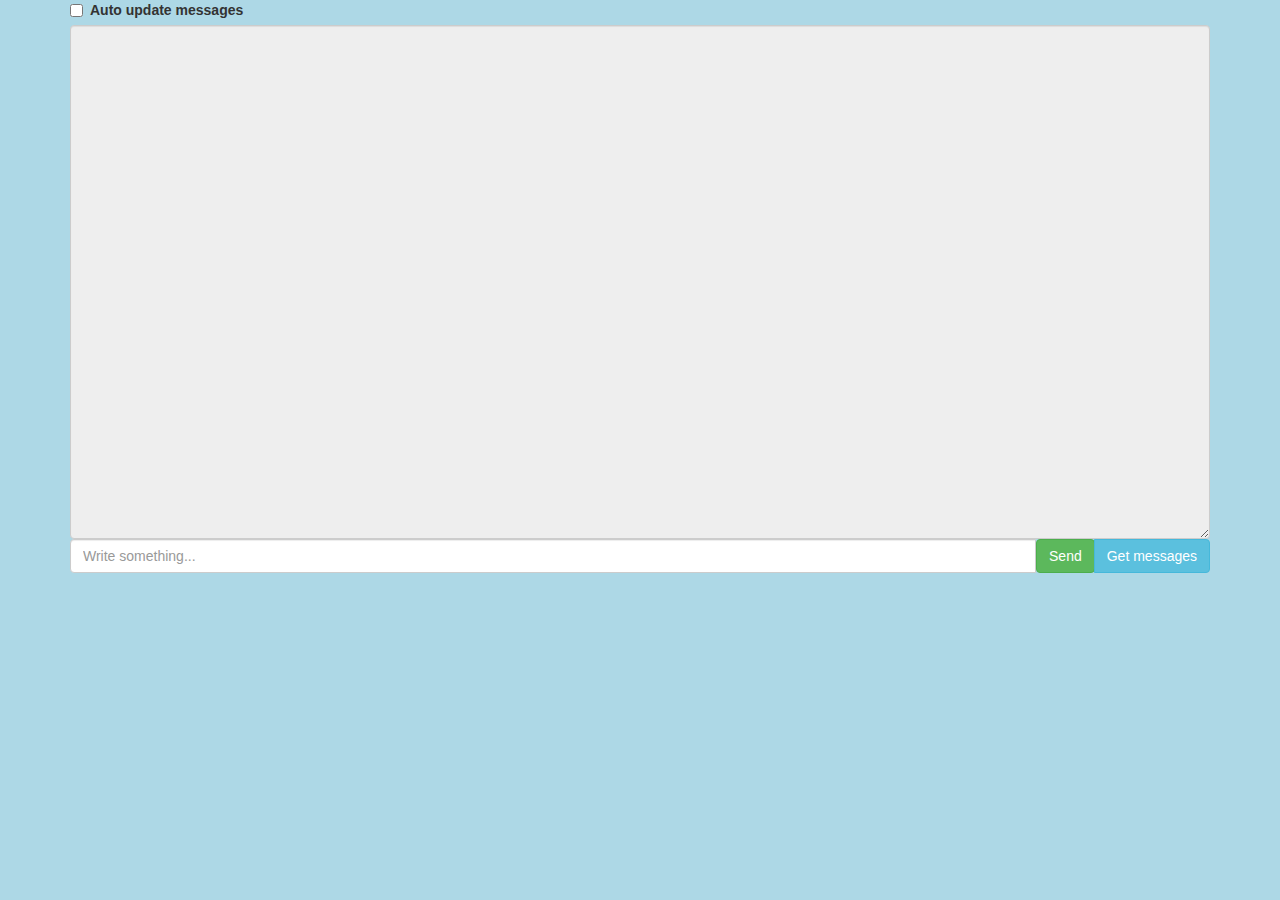
<file: index.html>
<!DOCTYPE HTML>
<html>
    <head>
        <meta charset="UTF-8" />
        <link rel="stylesheet" type="text/css" href="bootstrap.min.css" />
        <!-- **Resource interpreted as Stylesheet but transferred with MIME type text/plain: "http://localhost:9998/style.css".**
             This is caused by the naive static file server in server.js transferring all files as 'binary', despite their extension. -->
        <link rel="stylesheet" type="text/css" href="style.css" />
    </head>
    <body>
        <div id="root" class="container">
        </div>
    </body>
    <script type="text/javascript" src="jquery-3.1.1.min.js"></script>
    <script type="text/javascript" src="react.js"></script>
    <script type="text/javascript" src="react-dom.js"></script>
    <script type="text/javascript" src="babel.min.js"></script>
    <!-- https://www.chromestatus.com/features/5760718284521472 -->
    <script type="text/jsx" src="site.jsx"></script>
</html>
</file>
<file: style.css>
body {
    background-color: lightblue;
}
</file>
